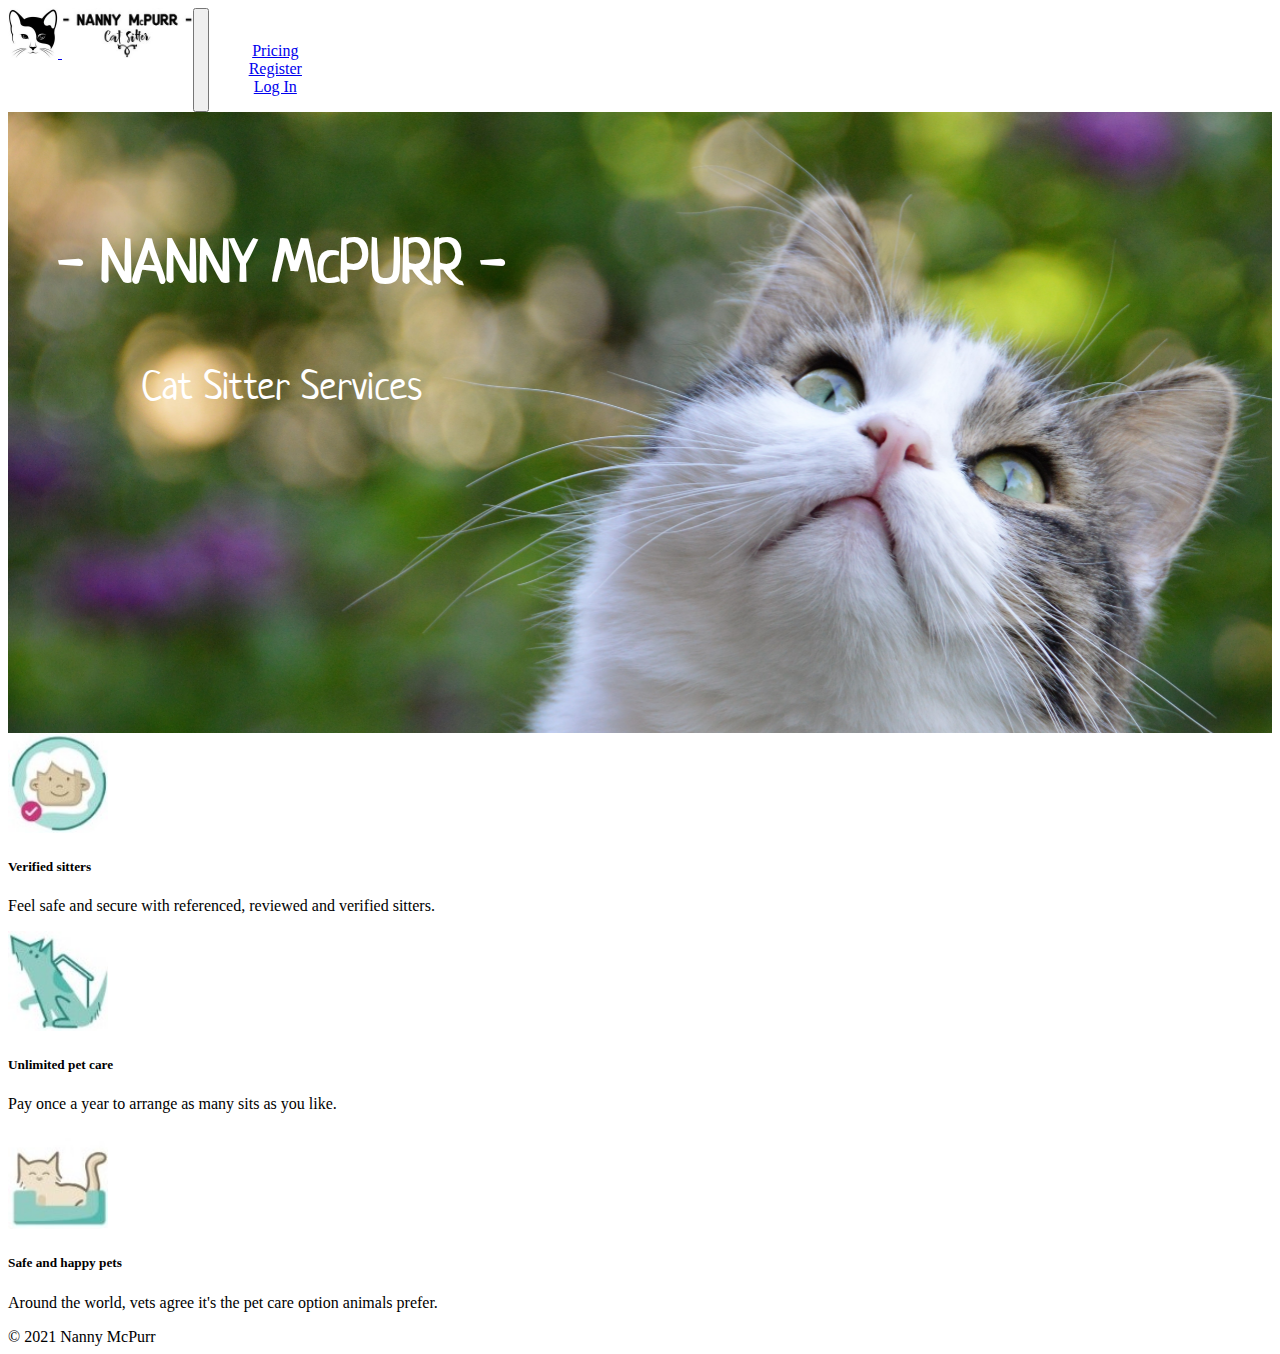
<file: index.html>
<!DOCTYPE html>
<html lang="en">
<head>
    <meta charset="UTF-8">
    <meta http-equiv="X-UA-Compatible" content="IE=edge">
    <meta name="viewport" content="width=device-width, initial-scale=1.0">
    <title>Nanny McPurr</title>
    <link href="https://cdn.jsdelivr.net/npm/bootstrap@5.0.0-beta3/dist/css/bootstrap.min.css" rel="stylesheet"
    integrity="sha384-eOJMYsd53ii+scO/bJGFsiCZc+5NDVN2yr8+0RDqr0Ql0h+rP48ckxlpbzKgwra6" crossorigin="anonymous">
<link rel="stylesheet" href="css/style.css">
<link rel="preconnect" href="https://fonts.gstatic.com">
<link href="https://fonts.googleapis.com/css2?family=Neucha&display=swap" rel="stylesheet"> 
</head>
<body>
    <div class="container mb-5" id="page-container">
        <div id="content-wrap">

            <!-- Navbar -->
            <nav class="navbar navbar-expand-lg navbar-light mb-3">
                <div class="container-fluid">

                    <!-- Navbar logo -->
                    <a class="navbar-brand" href="index.html">
                        <img src="images/logo.jpeg" height="50" alt="Nanny McPurr Logo">
                        <img src="images/logotext.jpeg" height="50" alt="Nanny McPurr Logo">
                    </a>

                    <!-- Hamburger menu-->
                    <button class="navbar-toggler" type="button" data-bs-toggle="collapse"
                        data-bs-target="#navbarToggler" aria-controls="navbarToggler" aria-expanded="false"
                        aria-label="Toggle navigation">
                        <span class="navbar-toggler-icon"></span>
                    </button>
                    
                    <!-- Classic menu -->
                    <div class="collapse navbar-collapse" id="navbarToggler">
                        <ul class="navbar-nav me-auto mt-2 mt-lg-0">
                            <li class="nav-item">
                                <a class="nav-link active" aria-current="page">Home</a>
                            </li>
                            <li class="nav-item">
                                <a class="nav-link" href="pricing.html">Pricing</a>
                            </li>
                            <li class="nav-item">
                                <a class="nav-link" href="register.html">Register</a>
                            </li>
                            <li class="nav-item">
                                <a class="nav-link" href="login.html">Log In</a>
                            </li>
                        </ul>
                    </div>
                </div>
            </nav>
        </div>

        <!-- About Us -->
        <div class="container-fluid">
          <img src="images/about.JPG" width="100%" alt="Dreamy Cat">
          <div class="top-left m-5">
            <p class="banner"><strong>- NANNY McPURR -</strong></p>
            <p class="banner2">Cat Sitter Services</p>
          </div>
        </div>

        <!-- Cards -->
        <div class="row row-cols-1 row-cols-md-3 g-4 mt-3">
            <div class="col">
              <div class="card mx-auto">
                <img src="./images/veifiedsitters.jpeg" class="card-img-top" alt="..." style="width: 100px; height: 100px;">
                <div class="card-body">
                  <h5 class="card-title">Verified sitters</h5>
                  <p class="card-text">Feel safe and secure with referenced, reviewed and verified sitters.</p>
                </div>
              </div>
            </div>
            <div class="col">
              <div class="card">
                <img src="./images/unlimiterpetcare.jpeg" class="card-img-top" alt="..." style="width: 100px; height: 100px;">
                <div class="card-body">
                  <h5 class="card-title">Unlimited pet care</h5>
                  <p class="card-text">Pay once a year to arrange as many sits as you like.</p>
                </div>
              </div>
            </div>
            <div class="col">
              <div class="card">
                <img src="./images/safeandhappypets.jpeg" class="card-img-top" alt="..." style="width: 100px; height: 100px;">
                <div class="card-body">
                  <h5 class="card-title">Safe and happy pets</h5>
                  <p class="card-text">Around the world, vets agree it's the pet care option animals prefer.</p>
                </div>
              </div>
            </div>
            
          </div>
    </div>
        <!-- Footer -->
    <footer class="footer fixed-bottom bg-light p-2">
        <div class="footer-container">
            <span class="text-muted">© 2021 Nanny McPurr</span>
        </div>
    </footer>

    <script src="https://cdn.jsdelivr.net/npm/bootstrap@5.0.0-beta3/dist/js/bootstrap.bundle.min.js"
        integrity="sha384-JEW9xMcG8R+pH31jmWH6WWP0WintQrMb4s7ZOdauHnUtxwoG2vI5DkLtS3qm9Ekf"
        crossorigin="anonymous"></script>
</body>
</html>
</file>
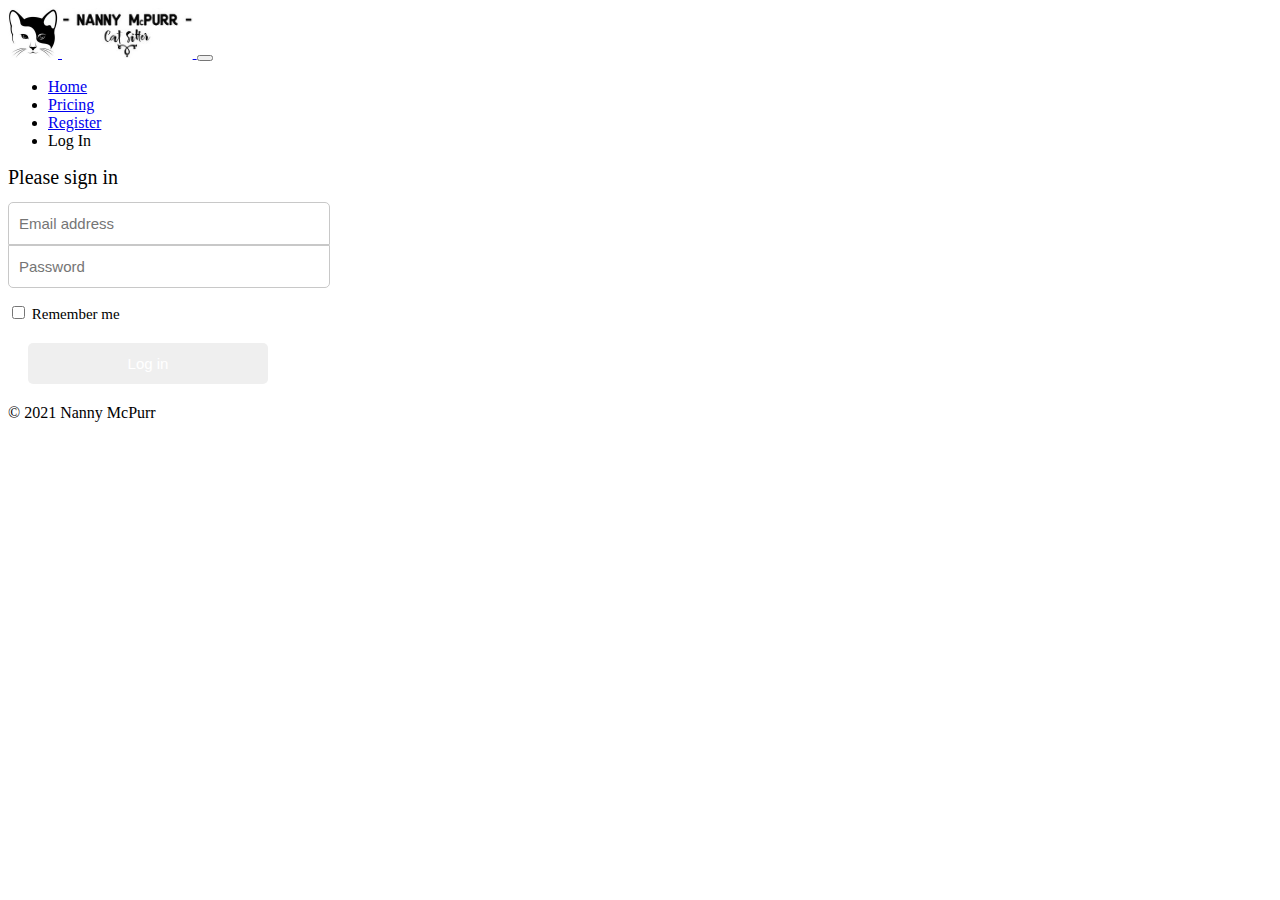
<file: login.html>
<!DOCTYPE html>
<html lang="en">

<head>
    <meta charset="UTF-8">
    <meta http-equiv="X-UA-Compatible" content="IE=edge">
    <meta name="viewport" content="width=device-width, initial-scale=1.0">
    <title>Log In - Nanny McPurr</title>
    <link href="https://cdn.jsdelivr.net/npm/bootstrap@5.0.0-beta3/dist/css/bootstrap.min.css" rel="stylesheet"
        integrity="sha384-eOJMYsd53ii+scO/bJGFsiCZc+5NDVN2yr8+0RDqr0Ql0h+rP48ckxlpbzKgwra6" crossorigin="anonymous">
    <link rel="stylesheet" href="css/loginstyle.css">
</head>

<body>
    <div class="container mb-5" id="page-container">
        <div id="content-wrap">

            <!-- Navbar -->
            <nav class="navbar navbar-expand-lg navbar-light mb-3">
                <div class="container-fluid">

                    <!-- Navbar logo -->
                    <a class="navbar-brand" href="index.html">
                        <img src="images/logo.jpeg" height="50" alt="Nanny McPurr Logo">
                        <img src="images/logotext.jpeg" height="50" alt="Nanny McPurr Logo">
                    </a>

                    <!-- Hamburger menu-->
                    <button class="navbar-toggler" type="button" data-bs-toggle="collapse"
                        data-bs-target="#navbarToggler" aria-controls="navbarToggler" aria-expanded="false"
                        aria-label="Toggle navigation">
                        <span class="navbar-toggler-icon"></span>
                    </button>

                    <!-- Classic menu -->
                    <div class="collapse navbar-collapse" id="navbarToggler">
                        <ul class="navbar-nav me-auto mt-2 mt-lg-0">
                            <li class="nav-item">
                                <a class="nav-link" href="index.html">Home</a>
                            </li>
                            <li class="nav-item">
                                <a class="nav-link" href="pricing.html">Pricing</a>
                            </li>
                            <li class="nav-item">
                                <a class="nav-link" href="register.html">Register</a>
                            </li>
                            <li class="nav-item">
                                <a class="nav-link active" aria-current="page">Log In</a>
                            </li>
                        </ul>
                    </div>
                </div>
            </nav>
        </div>

        <div>

        </div>

        <!-- Log In -->
        <div class="container-md-fluid">
            <div class="row justify-content-center">
                <div class="col-md-5 alert alert-info">
                    <h1>Please sign in</h1>
                    <form method="POST" class="">
                        <div>
                            <input class="box" type="email" name="email" id="email" placeholder="Email address"
                                required>
                        </div>
                        <div>
                            <input class="box" type="password" name="password" id="password" placeholder="Password"
                                required>
                        </div>
                        <div class="remember-me">
                            <input type="checkbox" id="remember-me">
                            <label for="remember-me">Remember me</label>
                        </div>
                        <button type="submit" class="btn alert alert-success">Log in</button>
                    </form>
                </div>
            </div>
        </div>
    </div>

    <!-- Footer -->
    <footer class="footer fixed-bottom bg-light p-2">
        <div class="footer-container">
            <span class="text-muted">© 2021 Nanny McPurr</span>
        </div>
    </footer>

    <script src="https://cdn.jsdelivr.net/npm/bootstrap@5.0.0-beta3/dist/js/bootstrap.bundle.min.js"
        integrity="sha384-JEW9xMcG8R+pH31jmWH6WWP0WintQrMb4s7ZOdauHnUtxwoG2vI5DkLtS3qm9Ekf"
        crossorigin="anonymous"></script>
</body>

</html>
</file>
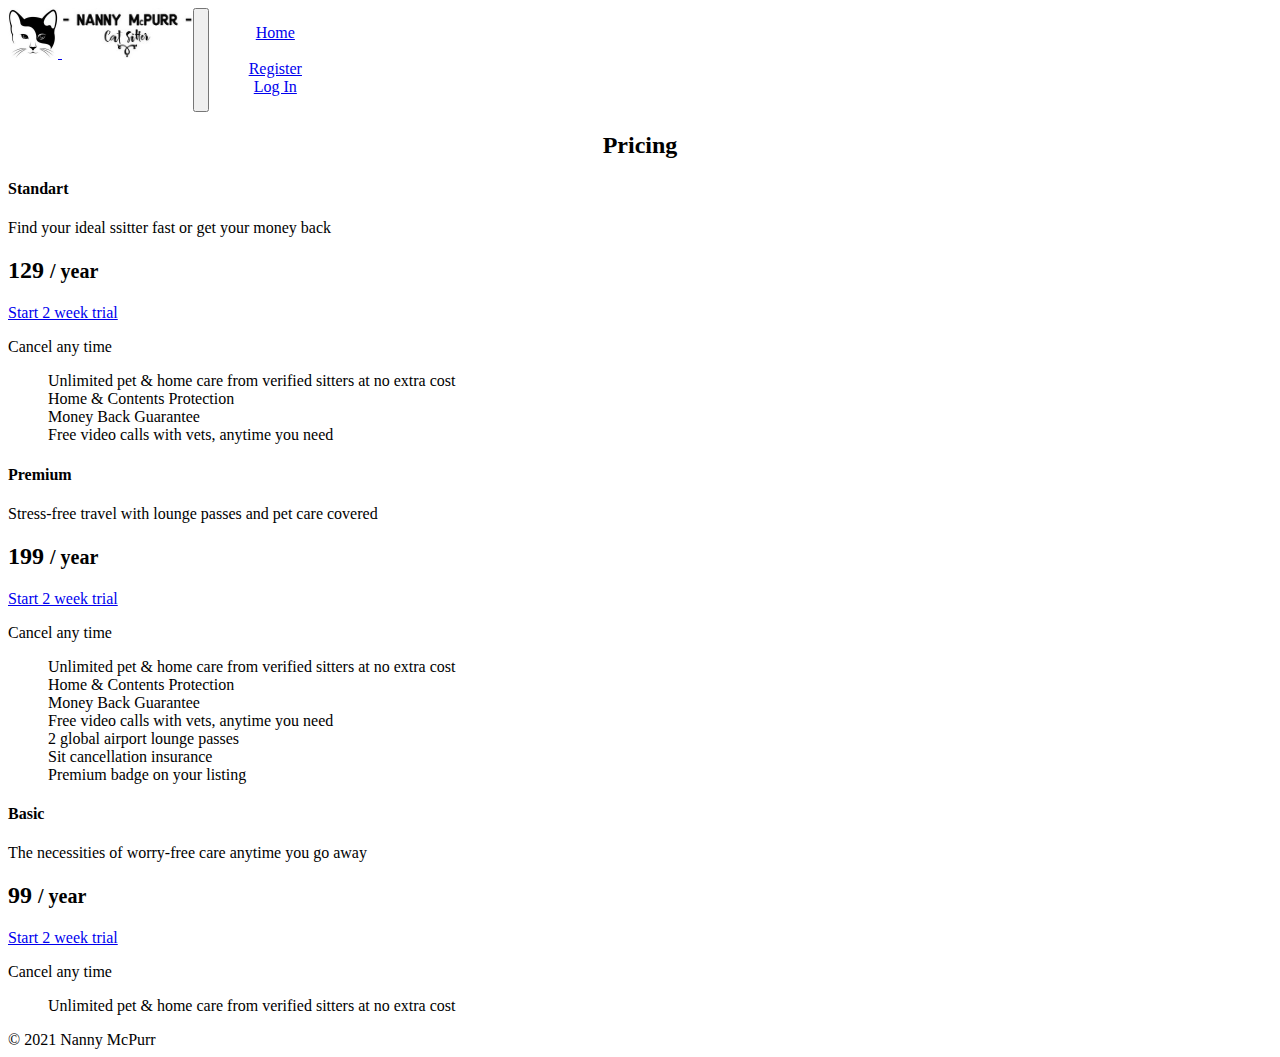
<file: pricing.html>
<!DOCTYPE html>
<html lang="en">
<head>
    <meta charset="UTF-8">
    <meta http-equiv="X-UA-Compatible" content="IE=edge">
    <meta name="viewport" content="width=device-width, initial-scale=1.0">
    <title>Pricing - Nanny McPurr</title>
    <link href="https://cdn.jsdelivr.net/npm/bootstrap@5.0.0-beta3/dist/css/bootstrap.min.css" rel="stylesheet"
    integrity="sha384-eOJMYsd53ii+scO/bJGFsiCZc+5NDVN2yr8+0RDqr0Ql0h+rP48ckxlpbzKgwra6" crossorigin="anonymous">
<link rel="stylesheet" href="css/style.css">
</head>
<body>
    <div class="container mb-5" id="page-container">
        <div id="content-wrap">

            <!-- Navbar -->
            <nav class="navbar navbar-expand-lg navbar-light mb-3">
                <div class="container-fluid">

                    <!-- Navbar logo -->
                    <a class="navbar-brand" href="index.html">
                        <img src="images/logo.jpeg" height="50" alt="Nanny McPurr Logo">
                        <img src="images/logotext.jpeg" height="50" alt="Nanny McPurr Logo">
                    </a>

                    <!-- Hamburger menu-->
                    <button class="navbar-toggler" type="button" data-bs-toggle="collapse"
                        data-bs-target="#navbarToggler" aria-controls="navbarToggler" aria-expanded="false"
                        aria-label="Toggle navigation">
                        <span class="navbar-toggler-icon"></span>
                    </button>
                    
                    <!-- Classic menu -->
                    <div class="collapse navbar-collapse" id="navbarToggler">
                        <ul class="navbar-nav me-auto mt-2 mt-lg-0">
                            <li class="nav-item">
                                <a class="nav-link" href="index.html">Home</a>
                            </li>
                            <li class="nav-item">
                                <a class="nav-link active" aria-current="page">Pricing</a>
                            </li>
                            <li class="nav-item">
                                <a class="nav-link" href="register.html">Register</a>
                            </li>
                            <li class="nav-item">
                                <a class="nav-link" href="login.html">Log In</a>
                            </li>
                        </ul>
                    </div>
                </div>
            </nav>
        </div>

<!-- Pricing -->
        <!-- Content container -->
        <div class="container my-5 pt-4">
            <div class="row mt-3 mb-2">
                <div class="col">
                    <h2 style="text-align: center;">Pricing</h2>
                </div>
            </div>
            <div class="row row-cols-1 row-cols-md-3 g-4 text-center">
                <div class="col">
                    <div class="card border-success alert alert-success">
                      <div class="card-body ">
                        <h4 class="card-title">Standart</h4>
                        <p class="card-text small text-secondary">Find your ideal ssitter fast or get your money back</p>
                      </div>
                      <div class="col p-1">
                          <h2 class="card-text bg-light py-3"> 129 <small class="text-secondary">/ year</small></h2>
                          <a href="#" class="btn btn-info">Start 2 week trial</a>
                          <p class="card-text small text-success">Cancel any time</p>
                      </div>
      
                      <div class="=col p-1">
                          <ul style="list-style-type: none;">
                              <li>Unlimited pet & home care from verified sitters at no extra cost</li>
                              <li>Home & Contents Protection</li>
                              <li>Money Back Guarantee</li>
                              <li>Free video calls with vets, anytime you need</li>
                          </ul>
                      </div>
                    </div>
                  </div>
                <div class="col alert alert-warning">
                  <div class="card border-success">
                    <div class="card-body">
                      <h4 class="card-title">Premium</h4>
                      <p class="card-text small text-secondary">Stress-free travel with lounge passes and pet care covered</p>
                    </div>
                    <div class="col p-1">
                        <h2 class="card-text bg-light py-3"> 199 <small class="text-secondary">/ year</small></h2>
                        <a href="#" class="btn btn-warning">Start 2 week trial</a>
                        <p class="card-text small text-success">Cancel any time</p>
                    </div>
    
                    <div class="=col p-1">
                        <ul style="list-style-type: none;">
                            <li>Unlimited pet & home care from verified sitters at no extra cost</li>
                            <li>Home & Contents Protection</li>
                            <li>Money Back Guarantee</li>
                            <li>Free video calls with vets, anytime you need</li>
                            <li>2 global airport lounge passes</li>
                            <li>Sit cancellation insurance</li>
                            <li>Premium badge on your listing</li>
                        </ul>
                    </div>
                  </div>
                </div>
                <div class="col">
                    <div class="card border-success alert alert-secondary">
                      <div class="card-body">
                        <h4 class="card-title">Basic</h4>
                        <p class="card-text small text-secondary">The necessities of worry-free care anytime you go away</p>
                      </div>
                      <div class="col p-1">
                          <h2 class="card-text bg-light py-3"> 99 <small class="text-secondary">/ year</small></h2>
                          <a href="#" class="btn border-secondary">Start 2 week trial</a>
                          <p class="card-text small text-success">Cancel any time</p>
                      </div>
      
                      <div class="=col p-1">
                          <ul style="list-style-type: none;">
                              <li>Unlimited pet & home care from verified sitters at no extra cost</li>
                              
                          </ul>
                      </div>
                    </div>
                  </div>
              </div>
            </div>
        </div>
    <!-- Content container -->   
    
    <!-- Footer -->
    <footer class="footer fixed-bottom bg-light p-2">
        <div class="footer-container">
            <span class="text-muted">© 2021 Nanny McPurr</span>
        </div>
    </footer>

    <script src="https://cdn.jsdelivr.net/npm/bootstrap@5.0.0-beta3/dist/js/bootstrap.bundle.min.js"
        integrity="sha384-JEW9xMcG8R+pH31jmWH6WWP0WintQrMb4s7ZOdauHnUtxwoG2vI5DkLtS3qm9Ekf"
        crossorigin="anonymous"></script>
</body>
</html>
</file>
<file: css/style.css>
.container-fluid {
    position: relative;
    text-align: center;
    color: white;
    display: flex;
    justify-items: center;
}
.banner {
    font-size: 60px;
    font-family: Neucha;
}
.banner2 {
    font-size: 40px;
    font-family: Neucha;
}
.top-left {
    position: absolute;
    top: 50px;
    left: 50px;
}

@media only screen and (max-width: 768px) {
    .banner {
        font-size: 20px;
    }
    .banner2 {
        font-size: 15px;
    }
}
</file>
<file: css/loginstyle.css>
h1 {
    font-weight: normal;
    font-size: 20px;
}
[type="email"] {
    border-top-left-radius: 5px;
    border-top-right-radius: 5px;
}
[type="password"] {
    border-bottom-left-radius: 5px;
    border-bottom-right-radius: 5px;
}
.box {
    color: rgb(60, 60, 60);
    background-clip: padding-box;
    background-color: white;
    border: 1px rgb(200, 200, 200) solid;
    padding: 12px 10px;
    height: auto;
    width: 300px;
    font-size: 15px;
}
.box:focus {
    outline: none;
    box-shadow: 0 0 0 3pt rgb(182, 222, 235);
}
.remember-me {
    margin-top: 15px;
    font-size: 15px;
} 
[type="submit"] {
    margin: 20px;
    color: white;
    border-radius: 5px;
    font-size: 15px;
    padding: 12px;
    border: none;
    width: 240px;
}
[type="submit"]:hover {
    background-color: rgb(139, 175, 230);
}
</file>
